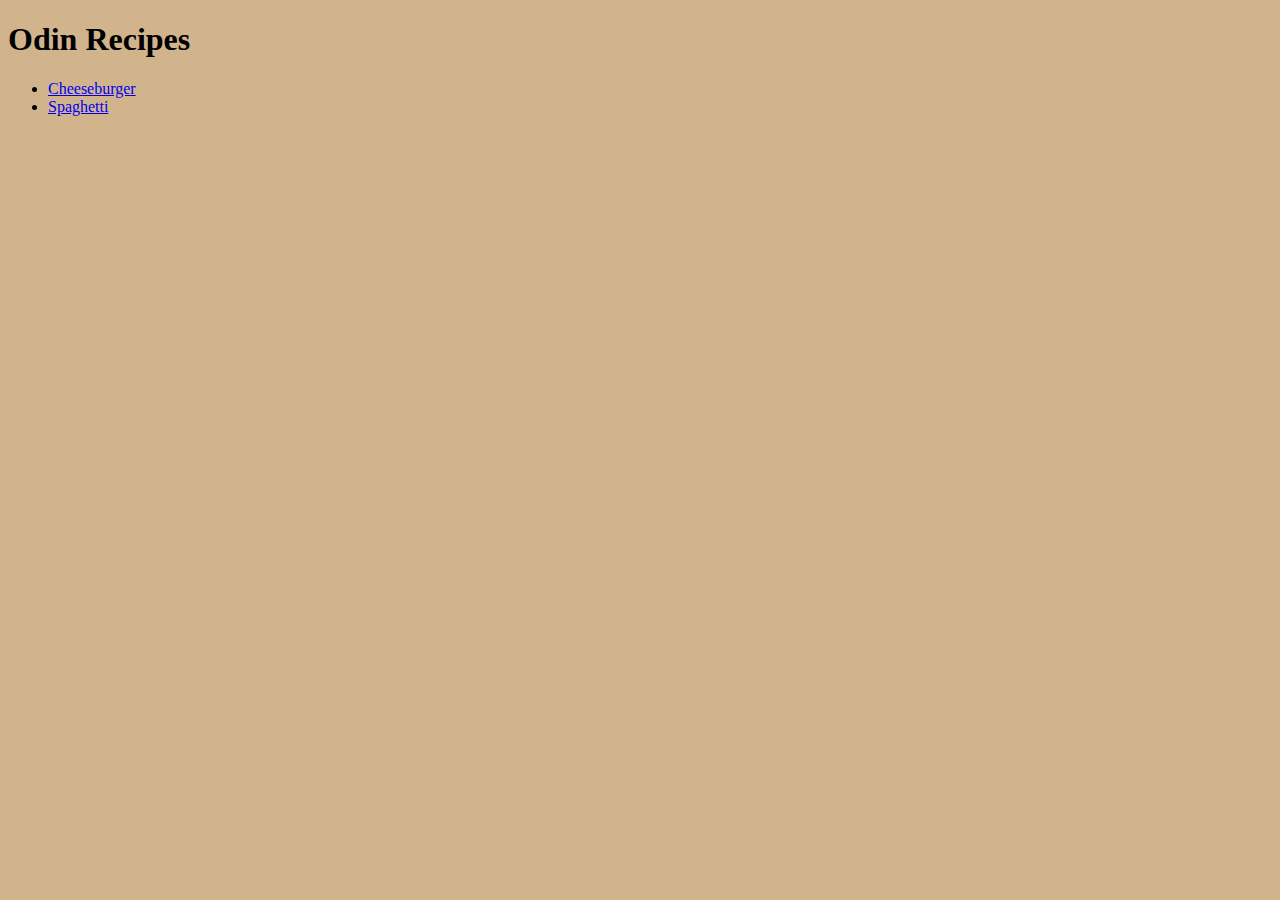
<file: index.html>
<!DOCTYPE html>
<html lang="en">
<head>
    <meta charset="UTF-8">
    <meta http-equiv="X-UA-Compatible" content="IE=edge">
    <meta name="viewport" content="width=device-width, initial-scale=1.0">
    <link rel="stylesheet" href="styles.css">
    <title>Recipes</title>
</head>
<body>
    <h1>Odin Recipes</h1>
    <ul>
        <li> <a href="recipes/cheeseburger.html">Cheeseburger</a> </li>
        <li> <a href="recipes/spaghetti.html">Spaghetti</a> </li>
    </ul>
</body>
</html>
</file>
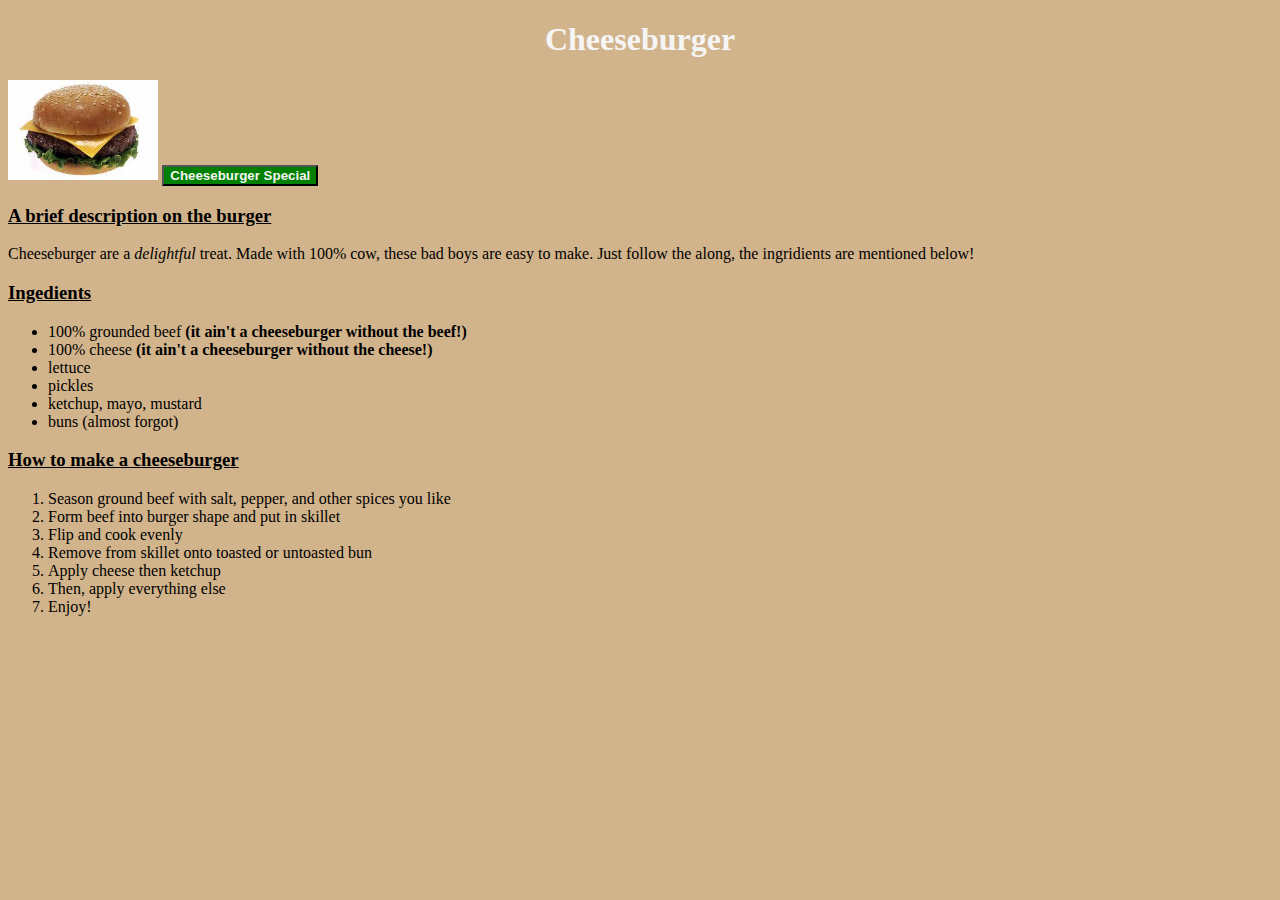
<file: recipes/cheeseburger.html>
<!DOCTYPE html>
<html lang="en">
<head>
    <meta charset="UTF-8">
    <meta http-equiv="X-UA-Compatible" content="IE=edge">
    <meta name="viewport" content="width=device-width, initial-scale=1.0">
    <link rel="stylesheet" href="styles.css">
    <title>Cheeseburger</title>
</head>
<body>
    <h1 class="cheeseburger">Cheeseburger</h1>
    <img src="../images/cheeseburger.jpeg" alt="A alright looking picture of a cheeseburger">
    <button id="special-burger">Cheeseburger Special</button>
    
    <h3><u>A brief description on the burger</u></h3>
        <p>
                Cheeseburger are a <em>delightful</em> treat. Made with 100% cow,
                these bad boys are easy to make. Just follow the along, the 
                ingridients are mentioned below!
        </p>

        <h3><u>Ingedients</u></h3>        
            <ul>
                <li>100% grounded beef <strong>(it ain't a cheeseburger without the beef!)</strong></li>
                <li>100% cheese<strong> (it ain't a cheeseburger without the cheese!)</strong></li>
                <li>lettuce</li>
                <li>pickles</li>
                <li>ketchup, mayo, mustard</li>
                <li>buns (almost forgot)</li>

            </ul>

        <h3><u>How to make a cheeseburger</u></h3>
            <ol>
                <li>Season ground beef with salt, pepper, and other spices you like</li>
                <li>Form beef into burger shape and put in skillet</li>
                <li>Flip and cook evenly</li>
                <li>Remove from skillet onto toasted or untoasted bun</li>
                <li>Apply cheese then ketchup</li>
                <li>Then, apply everything else</li>
                <li>Enjoy!</li>                
            </ol>
</body>
</html>
</file>
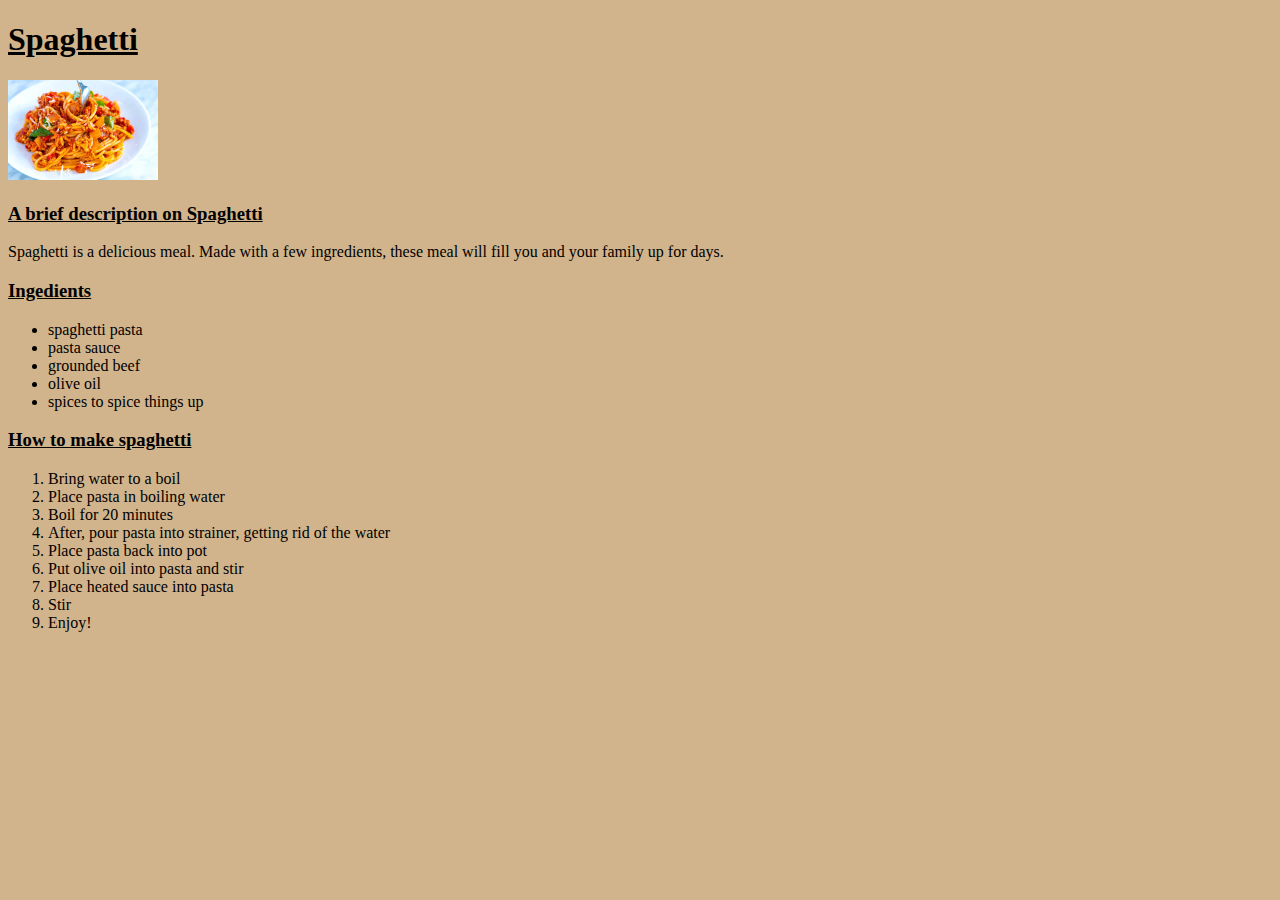
<file: recipes/spaghetti.html>
<!DOCTYPE html>
<html lang="en">
<head>
    <meta charset="UTF-8">
    <meta http-equiv="X-UA-Compatible" content="IE=edge">
    <meta name="viewport" content="width=device-width, initial-scale=1.0">
    <link rel="stylesheet" href="styles.css">
    <title>Spaghetti</title>
</head>
<body>
    <h1><u>Spaghetti</u></h1>
    <img src="../images/spaghetti.jpg" alt="A bowl of spaghetti">
    <h3><u>A brief description on Spaghetti</u></h3>
        <p>Spaghetti is a delicious meal. Made with a few ingredients, these meal will fill you and your family up for days.</p>
    <h3><u>Ingedients</u></h3>
        <ul>
            <li>spaghetti pasta</li>
            <li>pasta sauce</li>
            <li>grounded beef</li>
            <li>olive oil</li>
            <li>spices to spice things up</li>            
        </ul>

    <h3><u>How to make spaghetti</u></h3>
        <ol>
            <li>Bring water to a boil</li>
            <li>Place pasta in boiling water</li>
            <li>Boil for 20 minutes</li>
            <li>After, pour pasta into strainer, getting rid of the water</li>
            <li>Place pasta back into pot</li>
            <li>Put olive oil into pasta and stir</li>
            <li>Place heated sauce into pasta</li>
            <li>Stir</li>
            <li>Enjoy!</li>
        </ol>
    
</body>
</html>
</file>
<file: styles.css>
*{
    background-color: tan;
}
</file>
<file: recipes/styles.css>
*{
    background-color: tan;
}

img {
    height: 100px;
    width: auto;
}

.cheeseburger{
    font: 900;
    font-family: Cambria, Cochin, Georgia, Times, 'Times New Roman', serif;
    color: whitesmoke;

    text-align: center;
}

#special-burger {
    background-color: green;
    color: whitesmoke;
    font-weight: bolder;
}
</file>
